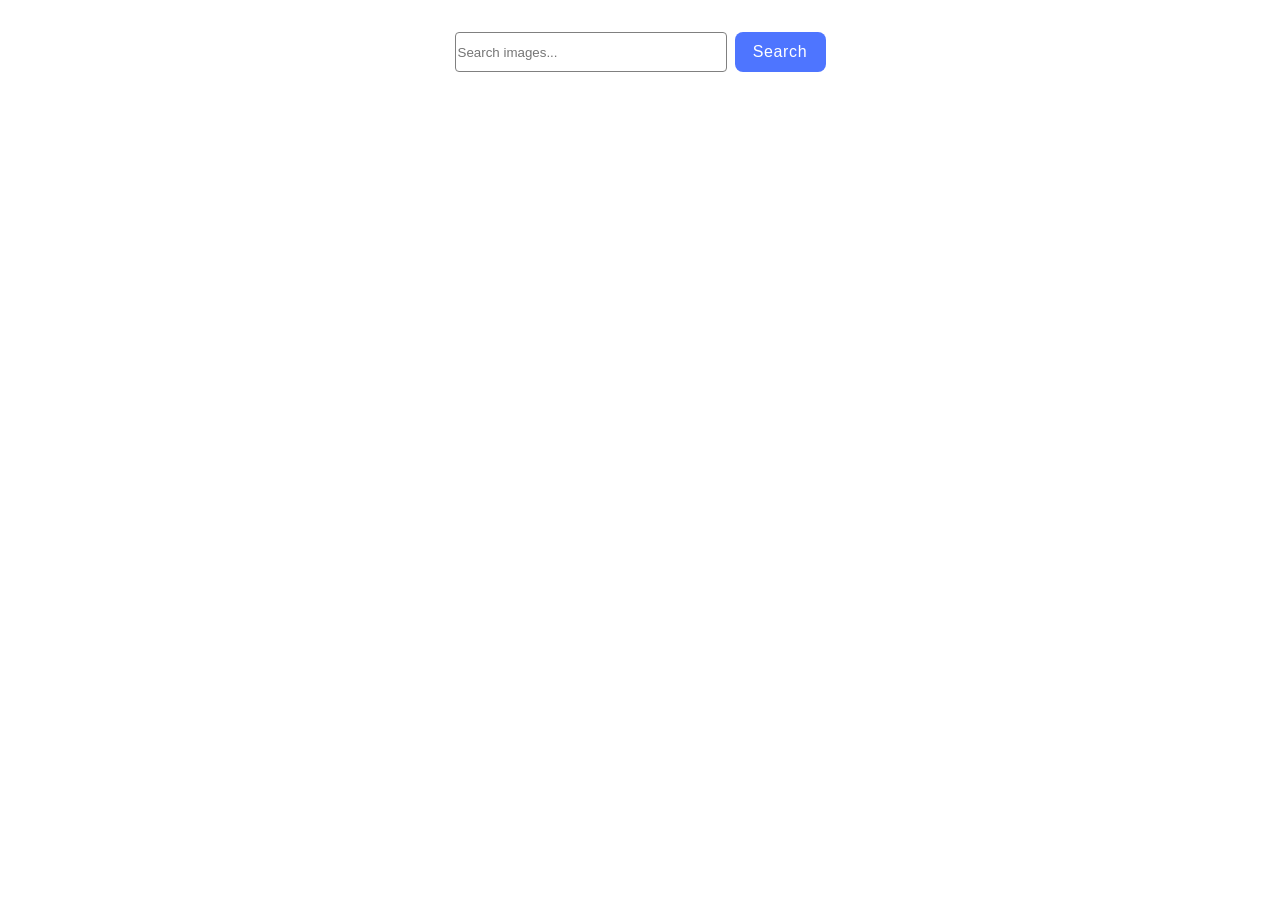
<file: src/index.html>
<!doctype html>
<html lang="en">
  <head>
    <meta charset="UTF-8" />
    <link rel="icon" type="image/svg+xml" href="/favicon.svg" />
    <meta name="viewport" content="width=device-width, initial-scale=1.0" />
    <title>Vanilla App Template</title>
    <link rel="stylesheet" href="./css/styles.css" />
  </head>
  <body>
    <main>
      <form class="form">
        <label>
          <input
            class="formInput"
            type="text"
            name="search-text"
            placeholder="Search images..."
          />
        </label>
        <button class="submitBtn" type="submit">Search</button>
      </form>

      <ul class="gallery"></ul>
      <div class="loader"></div>
    </main>

    <script type="module" src="./main.js"></script>
  </body>
</html>
</file>
<file: src/css/styles.css>
/**
  |============================
  | include css partials with
  | default @import url()
  |============================
*/
/* Common styles */
@import url('./reset.css');
@import url('./base.css');
@import url('./container.css');
@import url('./animations.css');

/* Sections style */
@import url('./header.css');
@import url('./vite-promo.css');
@import url('./badges.css');
@import url('./back-link.css');
@import url('./footer.css');
@import url('./loader.css');
@import url('./form.css');
@import url('./gallery.css');
</file>
